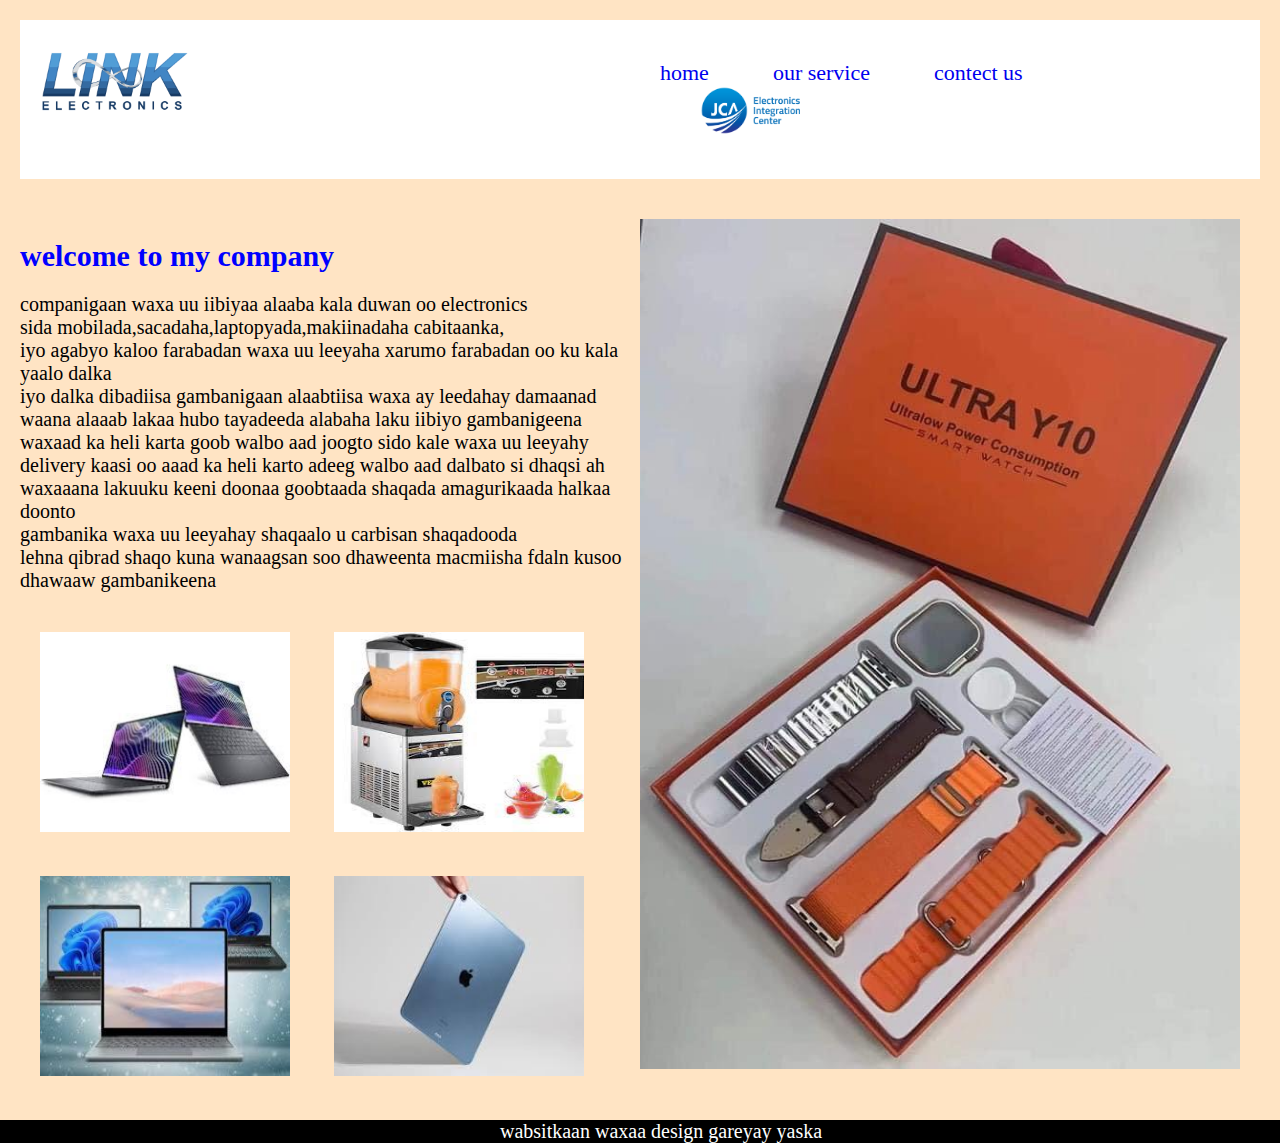
<file: index.html>
<!DOCTYPE html>
<html>
<head>
	<meta charset="utf-8">
	<meta name="viewport" content="width=device-width, initial-scale=1">
	<title></title>
</head>
<link rel="stylesheet" type="text/css" href="index.css">
<body>
	<div class="header">
		<div class="logo">
			<img src="./ncc.png">

			
		</div>
		<div class="menu">
			<a href="index.html">home</a>
			<a href="ram2.html">our service</a>
			<a href="ram3.html">contect us</a>
			<img src="./mcc.png">
			


			
		</div>
		
	</div>
	<div class="slide">
			<div class="left-slide">
				<h1>welcome to my company</h1>
				<p>companigaan waxa uu iibiyaa alaaba kala duwan oo electronics <br>sida mobilada,sacadaha,laptopyada,makiinadaha cabitaanka,<br>iyo agabyo kaloo farabadan waxa uu leeyaha xarumo farabadan oo ku kala yaalo dalka<br> iyo dalka dibadiisa gambanigaan alaabtiisa waxa ay leedahay damaanad<br>waana alaaab lakaa hubo tayadeeda alabaha laku iibiyo gambanigeena <br>waxaad ka heli karta goob walbo aad joogto sido kale waxa uu leeyahy<br>delivery kaasi oo aaad ka heli karto adeeg walbo aad dalbato si dhaqsi ah <br>waxaaana lakuuku keeni  doonaa goobtaada shaqada amagurikaada halkaa doonto<br>gambanika waxa uu leeyahay shaqaalo u carbisan shaqadooda <br>lehna qibrad shaqo kuna wanaagsan soo dhaweenta macmiisha fdaln kusoo dhawaaw gambanikeena</p>
				<img src="./lp.jpg">
				<img src="./e.jpg">
				<img src="./lap.jpg">
				<img src="./cd.jpg">
				
			</div>
			<div class="right-slide">
				<img src="./scdd.jpg">
				
			</div>
			
		</div>
		<div class="fdaln">
			<footer>wabsitkaan waxaa design gareyay yaska</footer>
	</div>
	

</body>
</html>
</file>
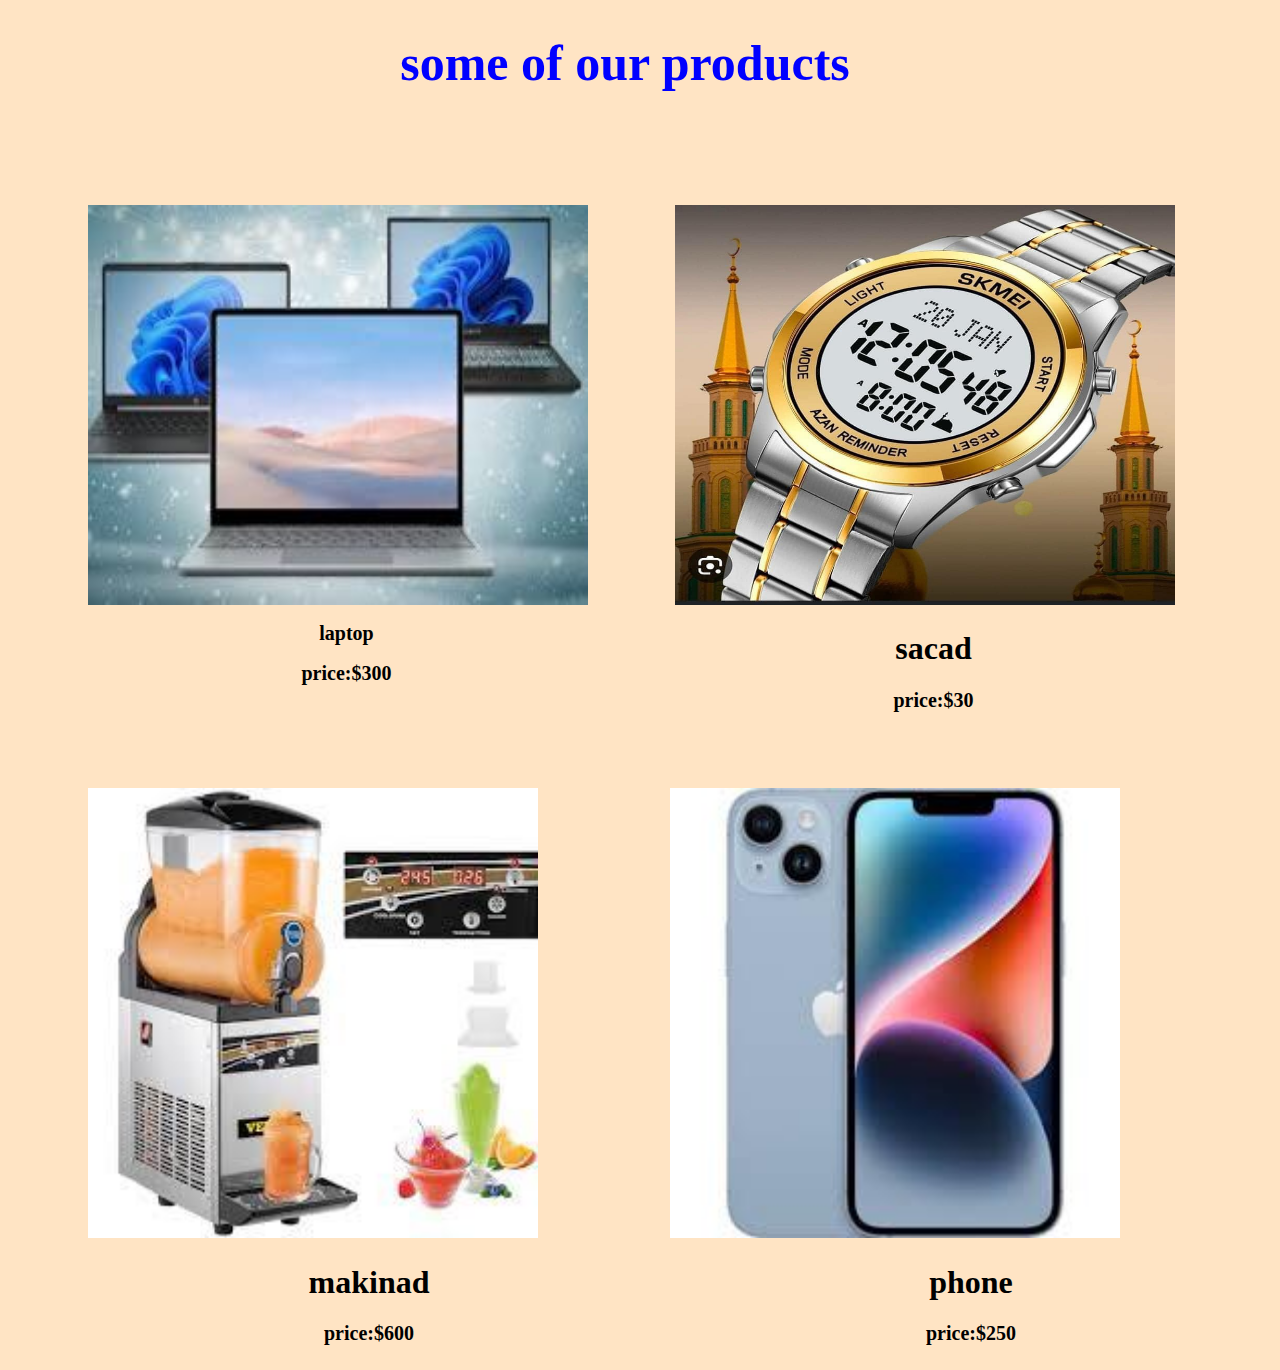
<file: ram2.html>
<!DOCTYPE html>
<html>
<head>
	<meta charset="utf-8">
	<meta name="viewport" content="width=device-width, initial-scale=1">
	<title></title>
</head>
<link rel="stylesheet" type="text/css" href="ram2.css">
<body>
	<div class="title">
		<h1>some of our products</h1>
		
	</div>
	<div class="row">
		<div class="pro1">
			<img src="./lap.jpg">
			<h1>laptop</h1>
			<h2>price:$300</h2>

		</div>
		<div class="pro2">
			<img src="./scd.jpg">
			<h1>sacad</h1>
			<h2>price:$30</h2>
			
		</div>
		
	</div>
	<div class="cln">
		<div class="pro3">
			<img src="./e.jpg">
			<h1>makinad</h1>
			<h2>price:$600</h2>
			
		</div>
		<div class="pro4">
			<img src="./t.jpg">
			<h1>phone</h1>
			<h2>price:$250</h2>
			
		</div>

		
	</div>

</body>
</html>
</file>
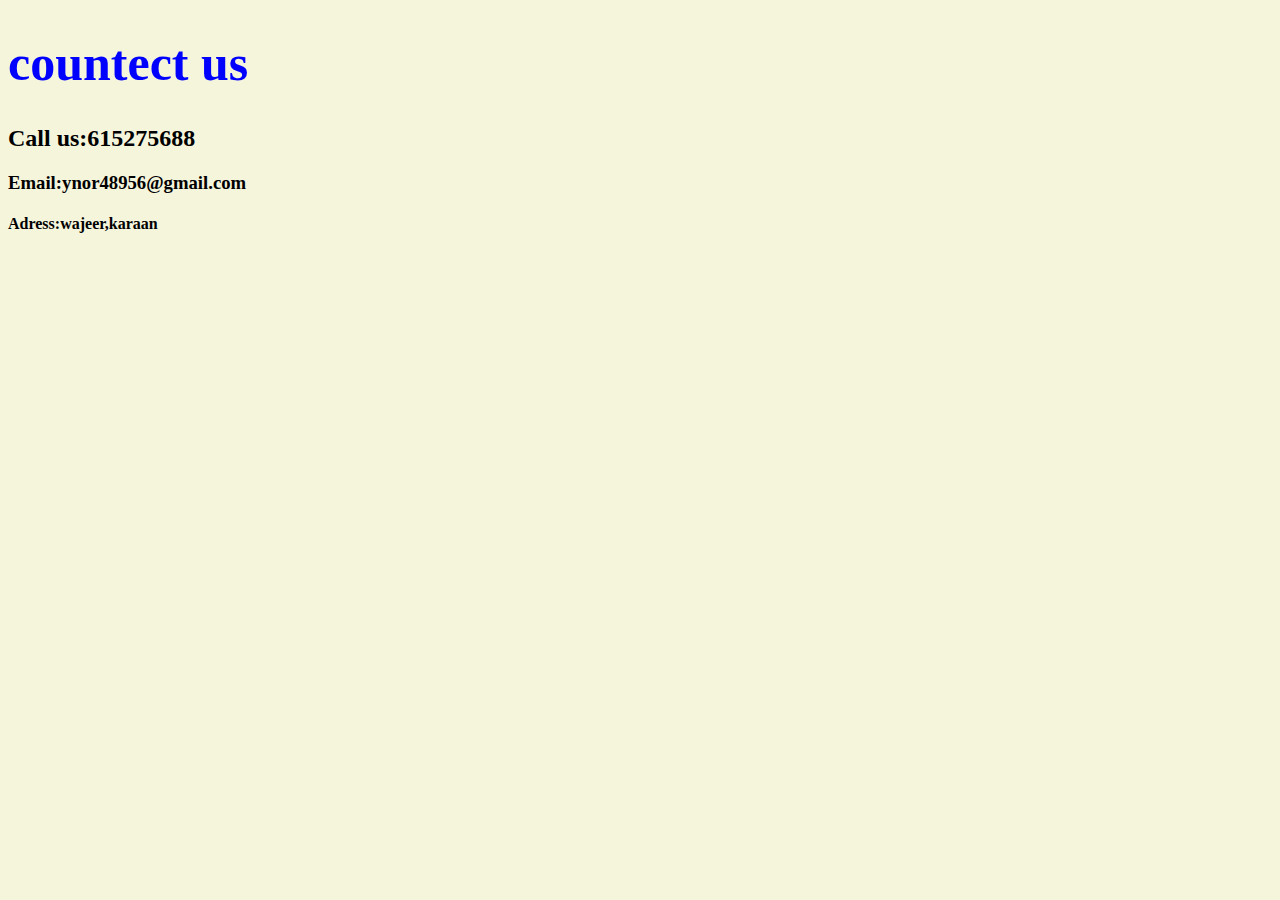
<file: ram3.html>
<!DOCTYPE html>
<html>
<head>
	<meta charset="utf-8">
	<meta name="viewport" content="width=device-width, initial-scale=1">
	<title></title>
</head>
<link rel="stylesheet" type="text/css" href="ram3.css">
<body>
	<div class="row">
		<h1>countect us</h1>
	<h2>Call us:615275688</h2>
	<h3>Email:ynor48956@gmail.com</h3>
    <h4>Adress:wajeer,karaan</h4>


		
	</div>



</body>
</html>
</file>
<file: index.css>
body{
	background-color: bisque;
	margin: 0px;
	padding: 0px;
}
.header{
	display: flex;
	margin: 20px;
	background-color: white;
}
.logo{
	flex-basis: 50%;
	padding: 20px;
}
.menu{
	flex-basis: 50%;
	padding: 40px;
	padding-top: 40px;
}
.logo img{
	width: 150px;
}
.menu a{
	flex-basis: 25%;
}
.menu img{
	flex-basis: 25%;
}
.menu a{
	padding-right: 60px;
	text-decoration: none;
	font-size: 22px;
	padding-bottom: 30px;
}
.menu a:hover{
	color: black;
	background-color: bisque;
	font-style: italic;

}
.menu img{
	width: 100px;
	padding-left: 40px;

}
.slide{
	display: flex;
	padding: 20px;
}
.left-slide{
	flex-basis: 50%;
}
.right-slide{
	flex-basis: 30%;
}
.left-slide h1{
	font-size: 30px;
	color: blue;
}
.left-slide p{
	font-size: 20px;
}

}
.left-slide img{
	flex-basis: 50%;

}
.left-slide img{

}
.left-slide img{
	margin: 20px;
	width: 250px;
	height: 200px;
}
.right-slide img{
	width: 600px;
	height: 850px;
}
.fdaln{
	flex-basis: 20%;
	display: flex;
	background-color: black;
}

.fdaln footer{
	font-size: 20px;
	color: white;
	text-align: center;
	padding-left: 500px;
}
</file>
<file: ram2.css>
body{
	background-color: bisque;
}
.row{
	display: flex;

}
.pro1{
	flex-basis: 50%;
	padding-left: 60px;
	padding-top: 60px;
	margin: 20px;
	
    
    
}
.pro2{
	flex-basis: 50%;
	padding-right: 60px;
	padding-left: 30px;
	margin: 20px;
	padding-top: 60px;

	
	
}
.pro1 img{
	width: 500px;
	height: 400px;
	background-color: blue;
}
.pro1 h1,h2{
	font-size: 20px;
}
.pro2 img{
	width:500px;
	height: 400px;
	

}
.cln{
	display: flex;
	
}
.pro3{
	flex-basis: 50%;
	padding-left: 60px;

	
	
	
}
.pro4{
	flex-basis: 50%;
	padding-right:60 ;
	
	
}
.pro3 img{
	width: 450px;
	height: 450;
	padding-top: 40px;
	padding-left: 20px;
}
.pro4 img{
	width: 450px;
	height: 450px;
	padding-top: 40px;
}
.title h1{
	color: blue;
	font-size: 50px;
	text-align: center;
	padding-right: 30px;

}
.pro1 h1{
	text-align: center;
}
.pro1 h2{
	text-align: center;
}
.pro2 h1{
	text-align: center;
}
.pro2 h2{
	text-align: center;
}
.pro3 h1{
	text-align: center;
}
.pro3 h2{
	text-align: center;
}
.pro4 h1{
	text-align: center;
}
.pro4 h2{
	text-align: center;
}
</file>
<file: ram3.css>
body{
	background-color: beige;
}
.row h1{
	font-size: 50px;
	color:blue ;
}
</file>
